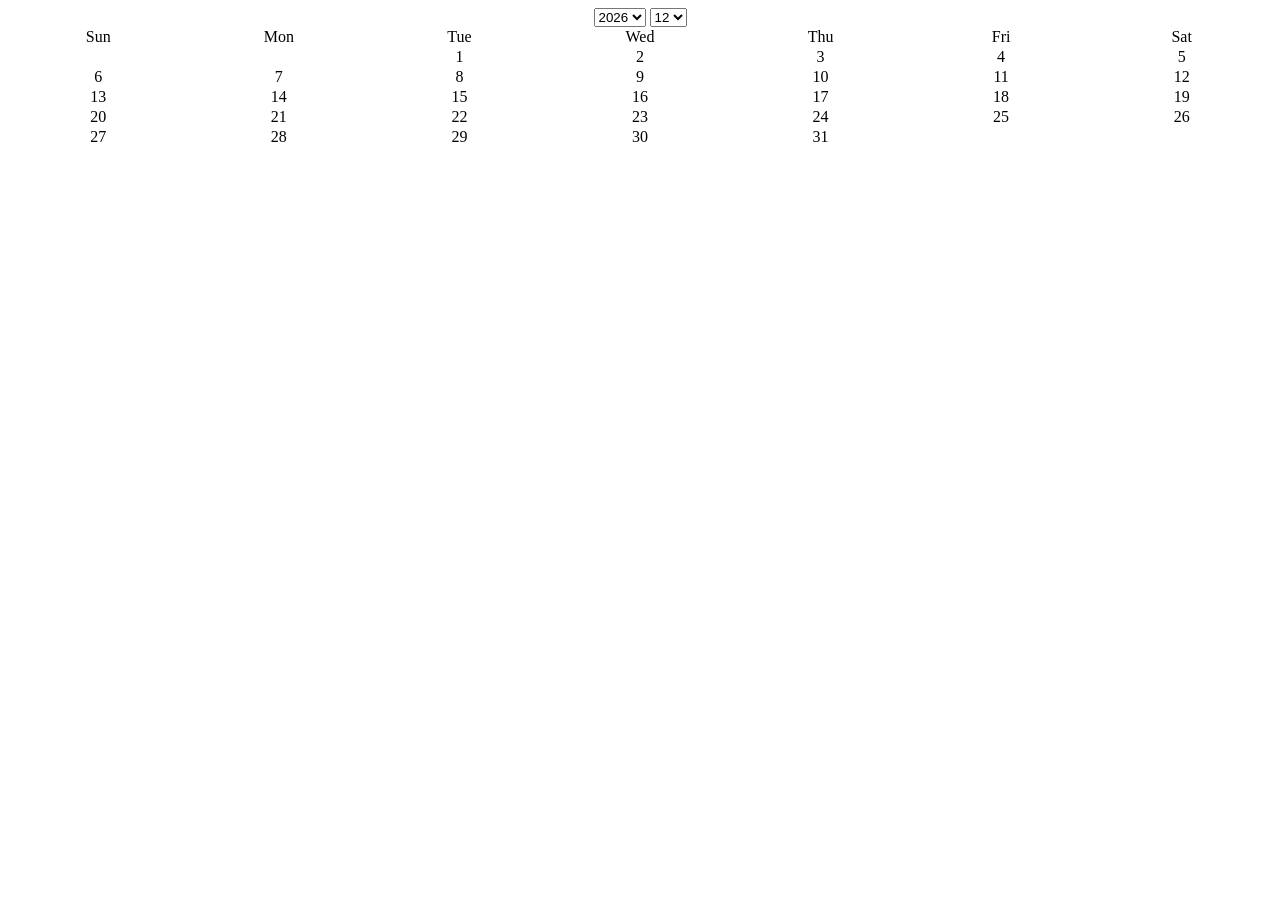
<file: calendar/index.html>
<!doctype html>
<html>
  <head>
    <link rel="stylesheet" href="./index.css" />
  </head>
  <body>
    <div class="calendar">
      <div class="selector-wrap">
        <select class="year-selector"></select>
        <select class="month-selector"></select>
      </div>
      <div class="calendar-header">
        <div class="cell">Sun</div>
        <div class="cell">Mon</div>
        <div class="cell">Tue</div>
        <div class="cell">Wed</div>
        <div class="cell">Thu</div>
        <div class="cell">Fri</div>
        <div class="cell">Sat</div>
      </div>
      <div class="calendar-wrap"></div>
    </div>
  </body>
  <script src="index.js"></script>
</html>
</file>
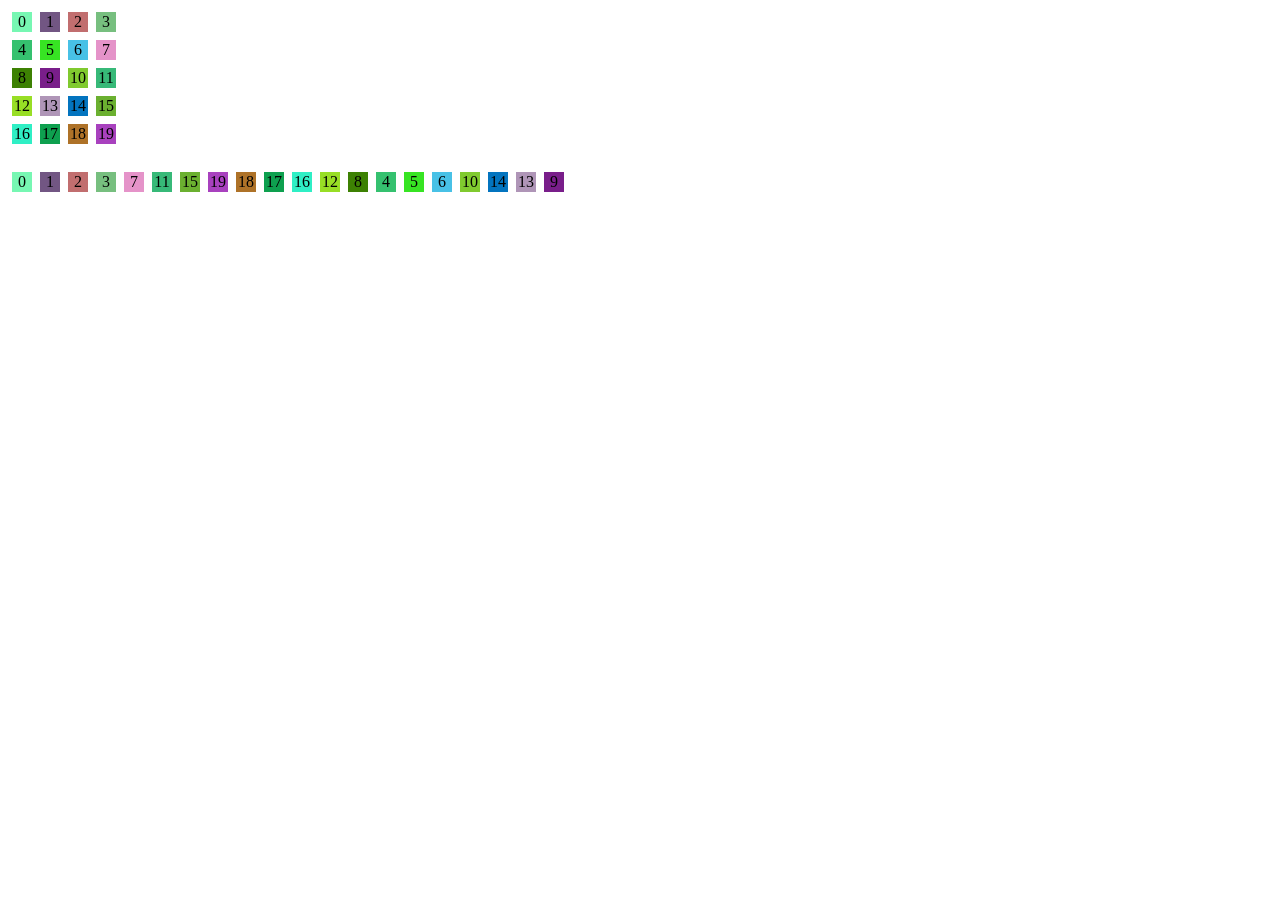
<file: spiral-grid/index.html>
<!doctype html>
<html>
  <head>
    <link rel="stylesheet" href="./index.css" />
  </head>
  <body>
    <div id="grid"></div>
    <div id="spiral-grid"></div>
  </body>
  <script src="index.js"></script>
</html>
</file>
<file: calendar/index.css>
.calendar {
  text-align: center;
}
.calendar-header {
/*   display: grid;
  grid-template-columns: repeat(7, calc(100% / 7)); */
  display: flex;
}
.cell {
  /* width: 100%; */
  width: calc(100% / 7);
  height: 20px;
  line-height: 20px;
  text-align: center;
}
.calendar-wrap {
/*   display: grid;
  grid-template-columns: repeat(7, calc(100% / 7)); */
  display: flex;
  flex-wrap: wrap;
}
</file>
<file: spiral-grid/index.css>
#grid, #spiral-grid {
  width: max-content;
  margin-bottom: 20px;
}

.sm-grid {
  width: 20px;
  height: 20px;
  margin: 4px;
  display: inline-block;
  text-align: center;
  line-height: 20px;
}
</file>
